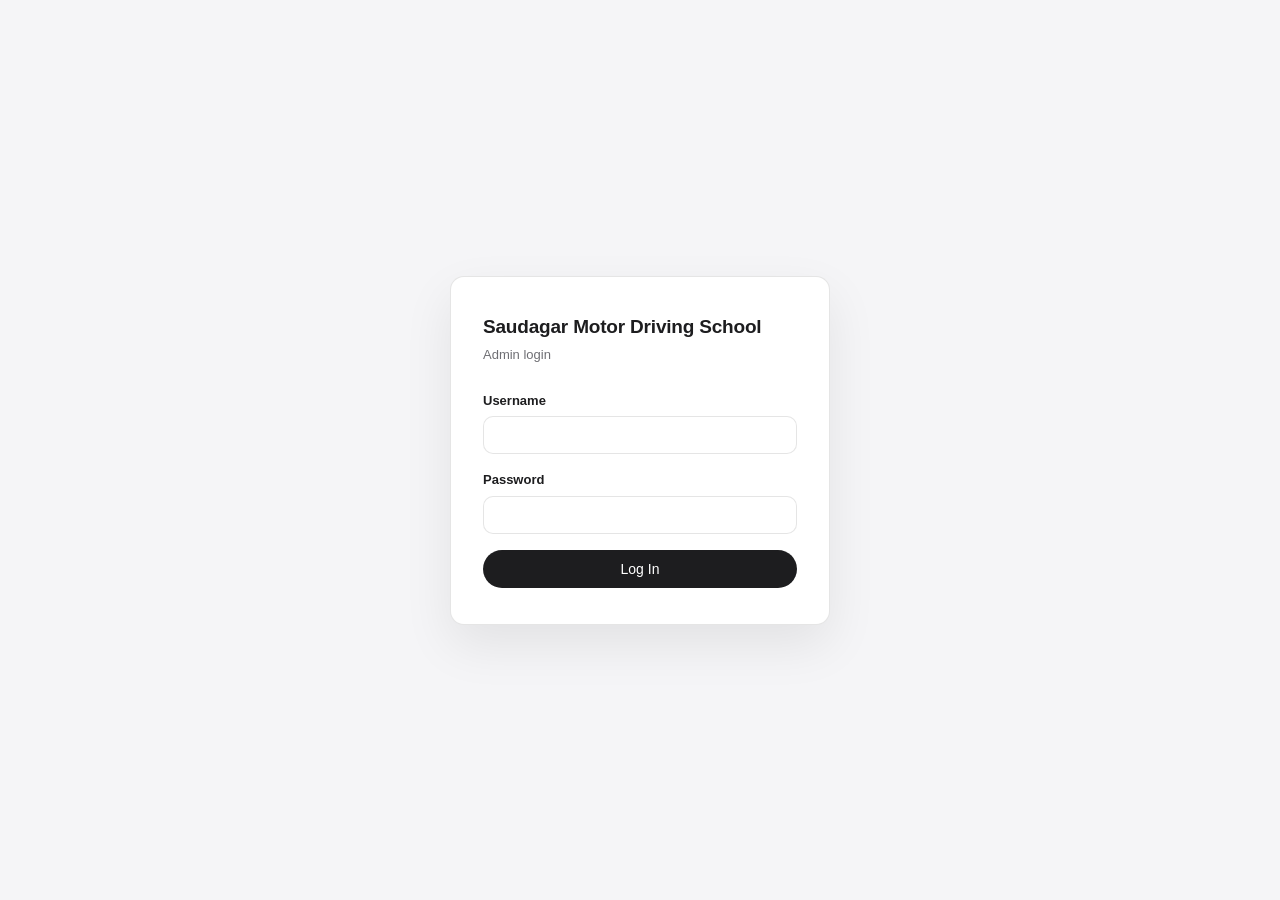
<file: admin/login.html>
<!DOCTYPE html>
<html lang="en">
<head>
<meta charset="UTF-8">
<meta name="viewport" content="width=device-width, initial-scale=1.0">
<title>Admin Login — Saudagar Motor Driving School</title>
<link rel="icon" type="image/svg+xml" href="../favicon.svg">
<link rel="stylesheet" href="admin.css">
</head>
<body>

<div class="login-shell">
  <div class="login-card">
    <h1>Saudagar Motor Driving School</h1>
    <p class="sub">Admin login</p>

    <div class="message error" id="errorMessage"></div>

    <form id="loginForm">
      <div class="field">
        <label for="username">Username</label>
        <input type="text" id="username" autocomplete="username" required>
      </div>
      <div class="field">
        <label for="password">Password</label>
        <input type="password" id="password" autocomplete="current-password" required>
      </div>
      <button type="submit" class="btn btn-block" id="loginBtn">Log In</button>
    </form>
  </div>
</div>

<script src="login.js"></script>
</body>
</html>
</file>
<file: admin/admin.css>
:root{
  --black:#000;
  --near-black:#1d1d1f;
  --gray-dark:#333336;
  --gray:#6e6e73;
  --gray-light:#f5f5f7;
  --white:#fff;
  --accent:#d92b2b;
  --accent-dark:#a3181a;
  --radius:14px;
  --pill:980px;
  --ease:cubic-bezier(.4,0,.2,1);
  --border:rgba(0,0,0,0.1);
}

*{box-sizing:border-box}
html,body{margin:0;padding:0}
body{
  font-family:-apple-system,BlinkMacSystemFont,"Inter","Segoe UI",Roboto,Helvetica,Arial,sans-serif;
  background:var(--gray-light);
  color:var(--near-black);
  line-height:1.5;
}

/* ---------- Login page ---------- */
.login-shell{
  min-height:100vh;
  display:flex;align-items:center;justify-content:center;
  padding:24px;
}
.login-card{
  width:100%;max-width:380px;
  background:var(--white);
  border-radius:var(--radius);
  padding:36px 32px;
  box-shadow:0 20px 50px rgba(0,0,0,0.08);
  border:1px solid var(--border);
}
.login-card h1{font-size:19px;margin:0 0 4px;letter-spacing:-0.01em}
.login-card .sub{color:var(--gray);font-size:13px;margin:0 0 26px}

/* ---------- Shared form controls ---------- */
label{display:block;font-size:13px;font-weight:600;margin:0 0 6px}
input[type="text"],input[type="password"],input[type="url"],input[type="tel"],textarea,select{
  width:100%;
  padding:10px 12px;
  border:1px solid var(--border);
  border-radius:10px;
  font-size:14px;
  font-family:inherit;
  background:var(--white);
  color:var(--near-black);
}
textarea{resize:vertical;min-height:70px}
input:focus,textarea:focus,select:focus{outline:2px solid var(--accent);outline-offset:1px}
.field{margin-bottom:16px}
.field-hint{color:var(--gray);font-size:12px;margin:6px 0 0;line-height:1.5}
.field-hint code{background:var(--gray-light);padding:1px 5px;border-radius:4px;font-size:11px}
.field-row{display:grid;grid-template-columns:1fr 1fr;gap:12px}
@media (max-width:640px){.field-row{grid-template-columns:1fr}}

.btn{
  display:inline-flex;align-items:center;justify-content:center;gap:6px;
  background:var(--near-black);color:var(--white);
  padding:11px 22px;border-radius:var(--pill);
  border:none;cursor:pointer;
  font-weight:500;font-size:14px;font-family:inherit;
  transition:background .2s var(--ease),transform .2s var(--ease);
  text-decoration:none;
}
.btn:hover{background:var(--accent)}
.btn:disabled{opacity:.6;cursor:not-allowed}
.btn-block{width:100%}
.btn-ghost{background:transparent;color:var(--near-black);border:1px solid var(--border)}
.btn-ghost:hover{background:var(--gray-light);color:var(--near-black)}
.btn-danger-ghost{background:transparent;color:var(--accent-dark);border:1px solid rgba(217,43,43,.35);padding:7px 14px;font-size:13px}
.btn-danger-ghost:hover{background:rgba(217,43,43,.08)}
.btn-small{padding:8px 16px;font-size:13px}

.message{
  font-size:13px;padding:10px 14px;border-radius:10px;margin:0 0 16px;
  display:none;
}
.message.visible{display:block}
.message.success{background:#e6f6ea;color:#1a7a34}
.message.error{background:#fdeaea;color:#a3181a}

/* ---------- Dashboard shell ---------- */
.topbar{
  display:flex;align-items:center;justify-content:space-between;
  padding:14px 24px;background:var(--white);border-bottom:1px solid var(--border);
  position:sticky;top:0;z-index:10;
}
.topbar h1{font-size:16px;margin:0}
.topbar .actions{display:flex;gap:10px;align-items:center}

.layout{display:flex;min-height:calc(100vh - 57px)}
.sidebar{
  width:210px;flex-shrink:0;background:var(--white);
  border-right:1px solid var(--border);
  padding:16px 10px;
}
.sidebar button{
  display:block;width:100%;text-align:left;
  padding:10px 14px;border-radius:10px;border:none;background:none;
  font-size:14px;font-family:inherit;color:var(--gray-dark);cursor:pointer;
  margin-bottom:2px;
}
.sidebar button:hover{background:var(--gray-light)}
.sidebar button.active{background:var(--near-black);color:var(--white)}

.content{flex:1;padding:28px 32px;max-width:820px}
.panel{display:none}
.panel.active{display:block}
.panel h2{font-size:20px;margin:0 0 4px}
.panel .panel-sub{color:var(--gray);font-size:13px;margin:0 0 24px}

.card-row{
  border:1px solid var(--border);border-radius:12px;
  padding:16px;margin-bottom:12px;background:var(--white);
  position:relative;
}
.card-row .row-top{display:flex;justify-content:space-between;align-items:center;margin-bottom:12px}
.card-row .row-index{font-size:12px;color:var(--gray);font-weight:600;text-transform:uppercase;letter-spacing:.04em}

.add-row-btn{
  border:1px dashed var(--border);border-radius:12px;
  width:100%;padding:14px;background:none;cursor:pointer;
  color:var(--gray);font-size:14px;font-family:inherit;margin-bottom:20px;
}
.add-row-btn:hover{border-color:var(--accent);color:var(--accent)}

.checkbox-field{display:flex;align-items:center;gap:8px;margin-bottom:16px}
.checkbox-field input{width:auto}
.checkbox-field label{margin:0}

.gallery-thumb-row{display:flex;gap:12px;align-items:flex-start}
.gallery-thumb-row img{width:96px;height:72px;object-fit:cover;border-radius:8px;border:1px solid var(--border);flex-shrink:0}
.gallery-thumb-row .gallery-fields{flex:1}

.upload-box{
  border:1px dashed var(--border);border-radius:12px;padding:18px;
  margin-bottom:20px;background:var(--white);
}
.upload-box p{margin:0 0 10px;font-size:13px;color:var(--gray)}

.save-bar{
  display:flex;align-items:center;gap:12px;margin-top:8px;
  padding-top:20px;border-top:1px solid var(--border);
}
</file>
